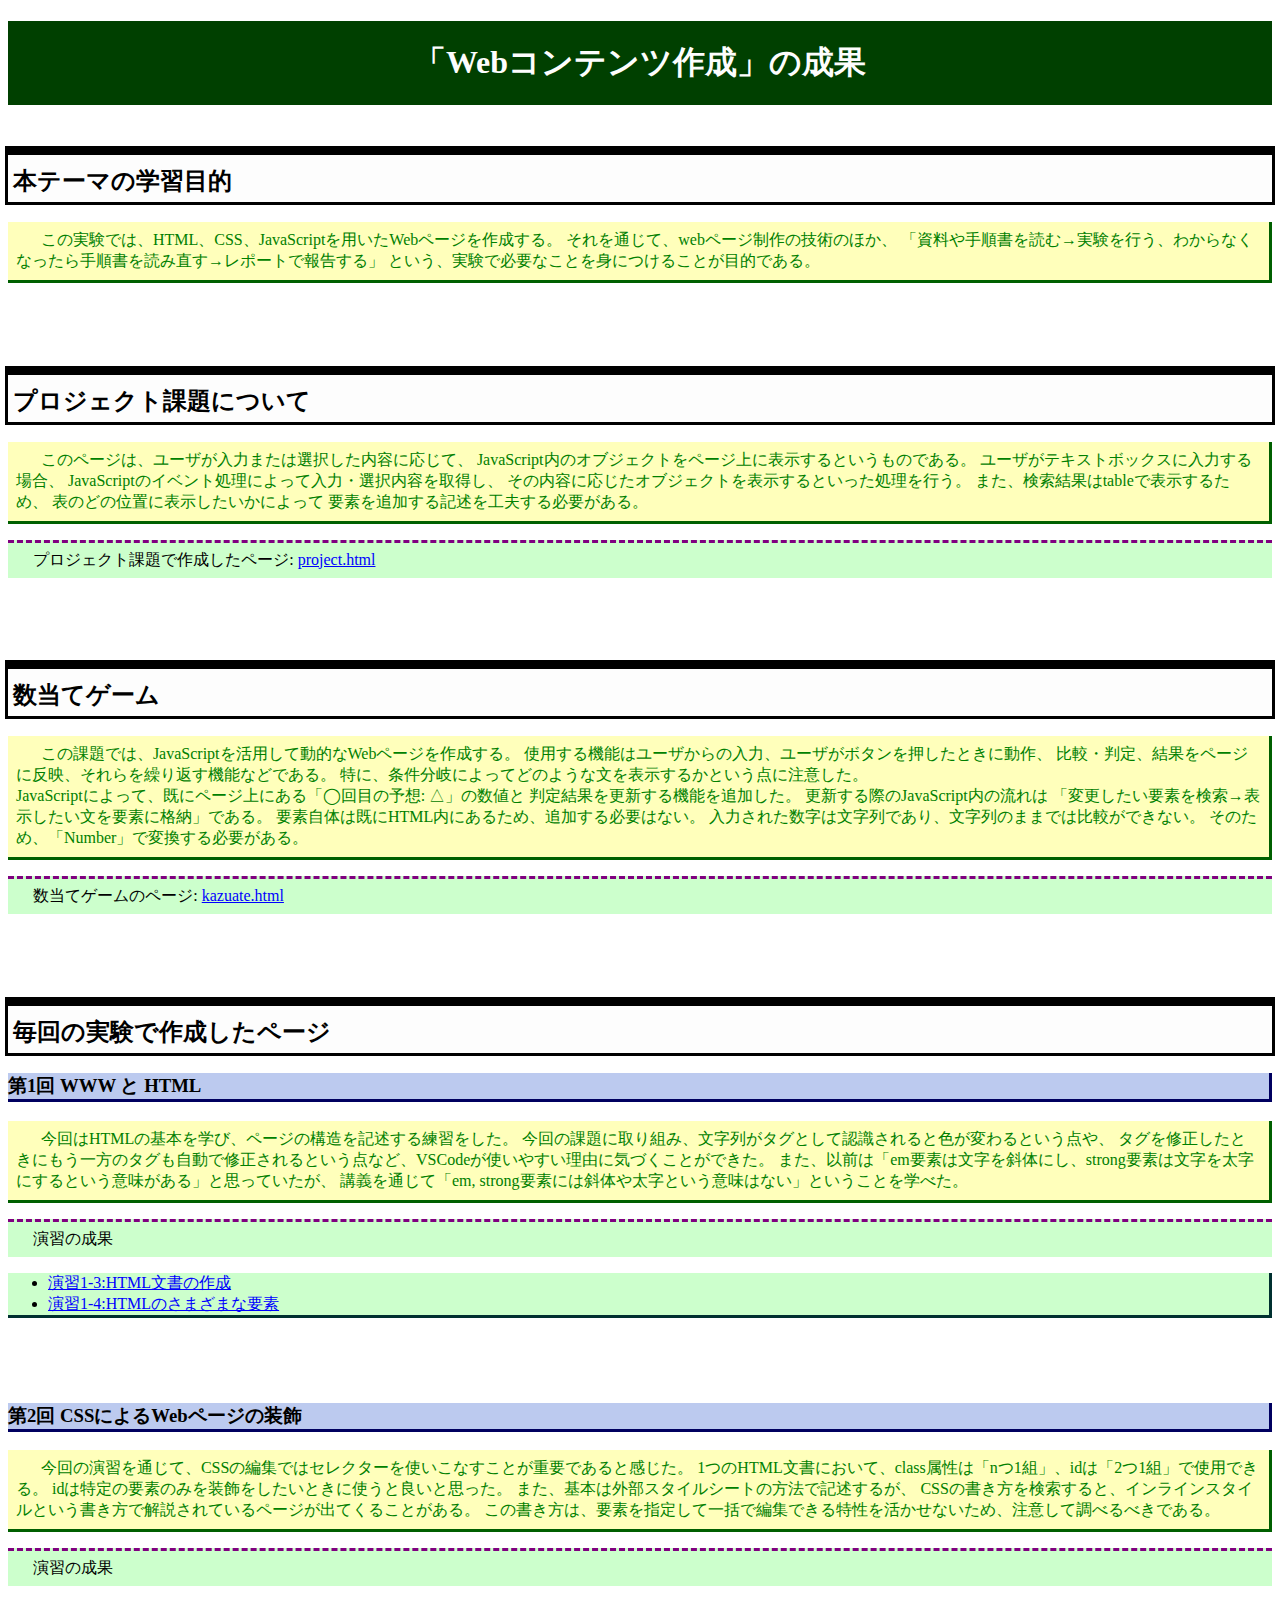
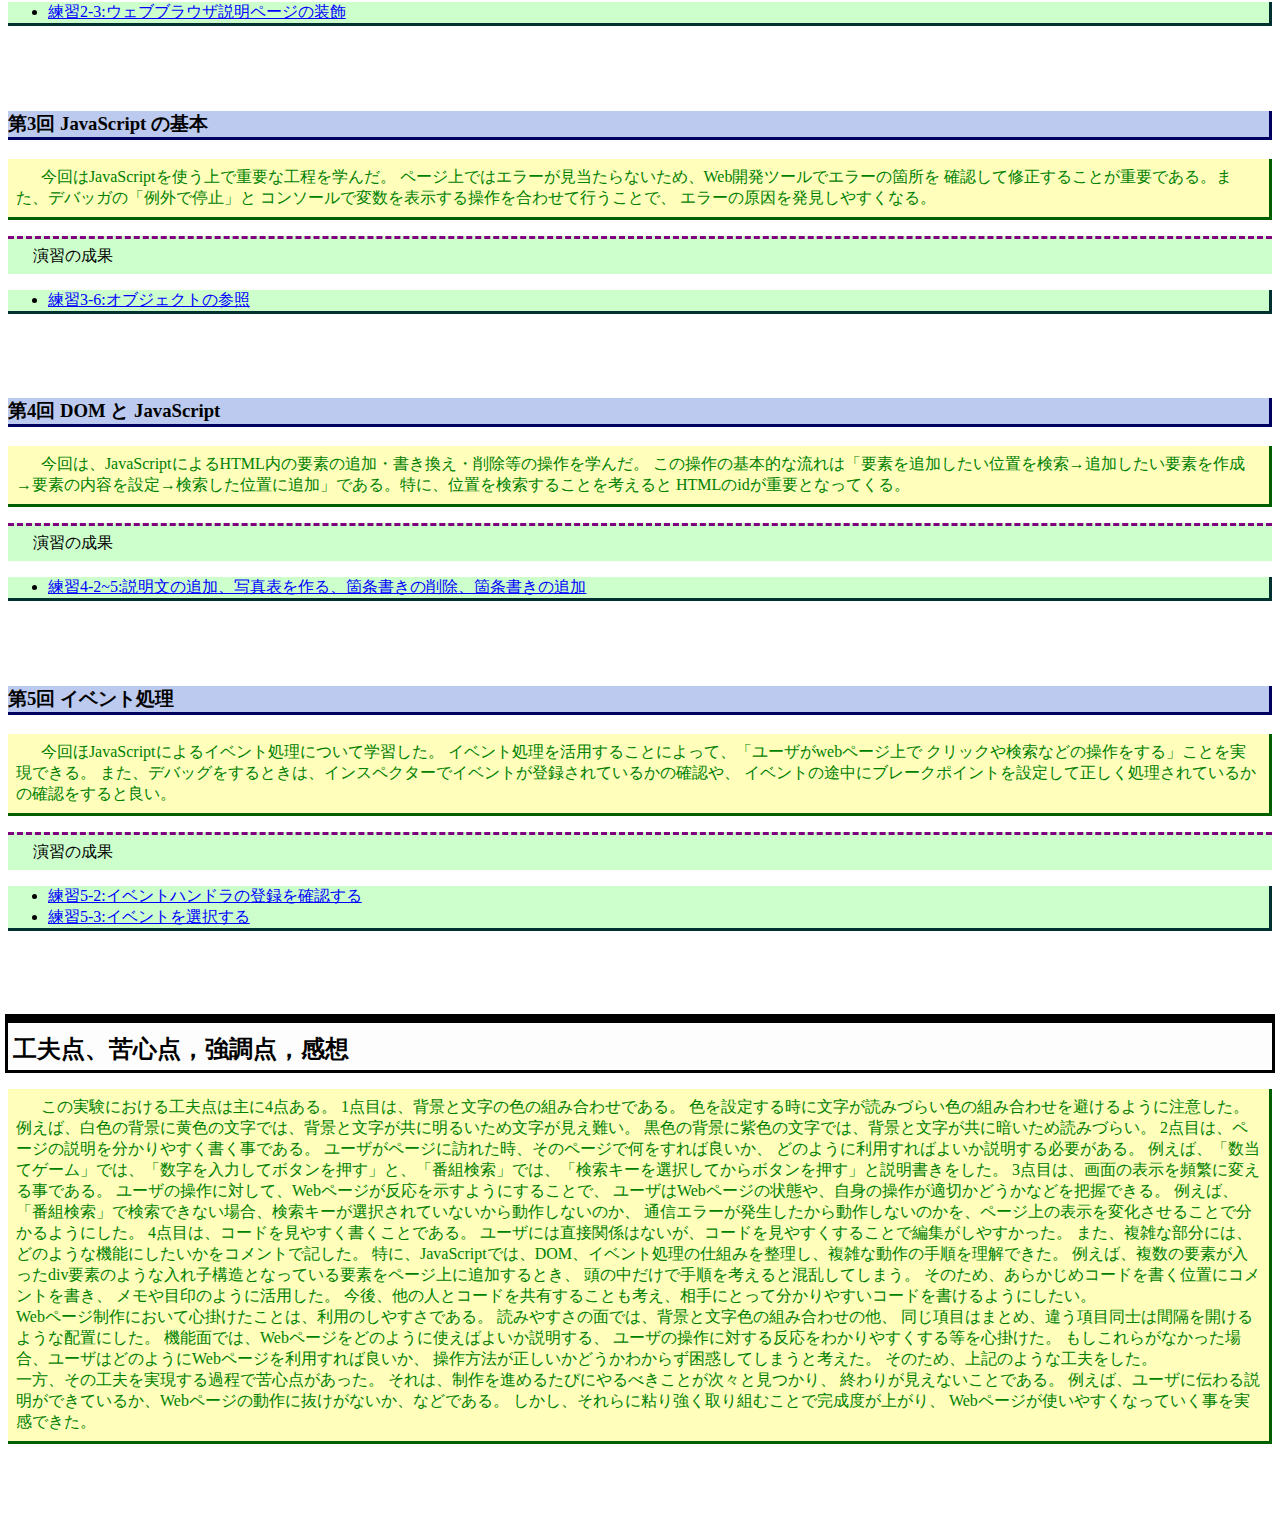
<file: index.html>
<!DOCTYPE html>
<html>
    <head>
        <meta charset="utf-8">
        <title>G284352022</title>
        <link rel="stylesheet" href="style.css">
    </head>
    <body>
        <h1>「Webコンテンツ作成」の成果</h1>

        <div>
            <h2>本テーマの学習目的</h2>
            <p class="note">この実験では、HTML、CSS、JavaScriptを用いたWebページを作成する。
                それを通じて、webページ制作の技術のほか、
                「資料や手順書を読む→実験を行う、わからなくなったら手順書を読み直す→レポートで報告する」
                という、実験で必要なことを身につけることが目的である。
            </p>
    
        </div>
        <div>
            <h2>プロジェクト課題について</h2>
            <p class="note">
                
                このページは、ユーザが入力または選択した内容に応じて、
                JavaScript内のオブジェクトをページ上に表示するというものである。
                ユーザがテキストボックスに入力する場合、
                JavaScriptのイベント処理によって入力・選択内容を取得し、
                その内容に応じたオブジェクトを表示するといった処理を行う。
                また、検索結果はtableで表示するため、
                表のどの位置に表示したいかによって
                要素を追加する記述を工夫する必要がある。
            </p>
    
            <p class="item">プロジェクト課題で作成したページ: <a href="project.html">project.html</a></p>

        </div>
        <div>
            <h2>数当てゲーム</h2>
            <p class="note">この課題では、JavaScriptを活用して動的なWebページを作成する。
                使用する機能はユーザからの入力、ユーザがボタンを押したときに動作、
                比較・判定、結果をページに反映、それらを繰り返す機能などである。
                特に、条件分岐によってどのような文を表示するかという点に注意した。
                <br>
                JavaScriptによって、既にページ上にある「◯回目の予想: △」の数値と
                判定結果を更新する機能を追加した。
                更新する際のJavaScript内の流れは
                「変更したい要素を検索→表示したい文を要素に格納」である。
                要素自体は既にHTML内にあるため、追加する必要はない。
                入力された数字は文字列であり、文字列のままでは比較ができない。
                そのため、「Number」で変換する必要がある。
            </p>
    
            <p class="item">数当てゲームのページ: <a href="kazuate.html">kazuate.html</a></p>
        
        </div>
        <div>
            <h2>毎回の実験で作成したページ</h2>


            <h3>第1回 WWW と HTML</h3>
    
            <p class="note">今回はHTMLの基本を学び、ページの構造を記述する練習をした。
                今回の課題に取り組み、文字列がタグとして認識されると色が変わるという点や、
                タグを修正したときにもう一方のタグも自動で修正されるという点など、VSCodeが使いやすい理由に気づくことができた。
                また、以前は「em要素は文字を斜体にし、strong要素は文字を太字にするという意味がある」と思っていたが、
                講義を通じて「em, strong要素には斜体や太字という意味はない」ということを学べた。
            </p>
            <p class="item">演習の成果</p>
            <ul>
                <li><a href="practice-html/structure.html">演習1-3:HTML文書の作成</a></li>
                <li><a href="practice-html/elements.html">演習1-4:HTMLのさまざまな要素</a></li>
            </ul>
    
        </div>
        <div>
            <h3>第2回 CSSによるWebページの装飾</h3>

            <p class="note">
                今回の演習を通じて、CSSの編集ではセレクターを使いこなすことが重要であると感じた。
                1つのHTML文書において、class属性は「nつ1組」、idは「2つ1組」で使用できる。
                idは特定の要素のみを装飾をしたいときに使うと良いと思った。  
                また、基本は外部スタイルシートの方法で記述するが、
                CSSの書き方を検索すると、インラインスタイルという書き方で解説されているページが出てくることがある。
                この書き方は、要素を指定して一括で編集できる特性を活かせないため、注意して調べるべきである。
            </p>
    
            <p class="item">演習の成果</p>
            <ul>
                <li><a href="practice-css/browser-intro.html">練習2-3:ウェブブラウザ説明ページの装飾</a></li>
            </ul>
    
        </div>
        <div>
            <h3>第3回 JavaScript の基本</h3>

            <p class="note">
                今回はJavaScriptを使う上で重要な工程を学んだ。
                ページ上ではエラーが見当たらないため、Web開発ツールでエラーの箇所を
                確認して修正することが重要である。また、デバッガの「例外で停止」と
                コンソールで変数を表示する操作を合わせて行うことで、
                エラーの原因を発見しやすくなる。
    
            </p>
    
            <p class="item">演習の成果</p>
            <ul>
                <li><a href="practice-js/obj-practice.html">練習3-6:オブジェクトの参照</a></li>
            </ul>
            
    
        </div>
        <div>
            <h3>第4回 DOM と JavaScript</h3>

            <p class="note">
                今回は、JavaScriptによるHTML内の要素の追加・書き換え・削除等の操作を学んだ。
                この操作の基本的な流れは「要素を追加したい位置を検索→追加したい要素を作成
                →要素の内容を設定→検索した位置に追加」である。特に、位置を検索することを考えると
                HTMLのidが重要となってくる。
            </p>
            
            <p class="item">演習の成果</p>
            <ul>
                <li><a href="practice-dom/dom-exercise.html">練習4-2~5:説明文の追加、写真表を作る、箇条書きの削除、箇条書きの追加</a></li>
            </ul>
            
    
        </div>
        <div>
            <h3>第5回 イベント処理</h3>

            <p class="note">
                今回ほJavaScriptによるイベント処理について学習した。
                イベント処理を活用することによって、「ユーザがwebページ上で
                クリックや検索などの操作をする」ことを実現できる。
                また、デバッグをするときは、インスペクターでイベントが登録されているかの確認や、
                イベントの途中にブレークポイントを設定して正しく処理されているかの確認をすると良い。
    
            </p>
    
            <p class="item">演習の成果</p>
            <ul>
                <li><a href="practice-event/event-intro.html">練習5-2:イベントハンドラの登録を確認する</a></li>
                <li><a href="practice-event/event-list.html">練習5-3:イベントを選択する</a></li>
            </ul>
    
        </div>

        <div>
            <h2>工夫点、苦心点，強調点，感想</h2>
            <p class="note">
                この実験における工夫点は主に4点ある。
                1点目は、背景と文字の色の組み合わせである。
                色を設定する時に文字が読みづらい色の組み合わせを避けるように注意した。
                例えば、白色の背景に黄色の文字では、背景と文字が共に明るいため文字が見え難い。
                黒色の背景に紫色の文字では、背景と文字が共に暗いため読みづらい。
                2点目は、ページの説明を分かりやすく書く事である。
                ユーザがページに訪れた時、そのページで何をすれば良いか、
                どのように利用すればよいか説明する必要がある。
                例えば、「数当てゲーム」では、「数字を入力してボタンを押す」と、「番組検索」では、「検索キーを選択してからボタンを押す」と説明書きをした。
                3点目は、画面の表示を頻繁に変える事である。
                ユーザの操作に対して、Webページが反応を示すようにすることで、
                ユーザはWebページの状態や、自身の操作が適切かどうかなどを把握できる。
                例えば、「番組検索」で検索できない場合、検索キーが選択されていないから動作しないのか、
                通信エラーが発生したから動作しないのかを、ページ上の表示を変化させることで分かるようにした。
                4点目は、コードを見やすく書くことである。
                ユーザには直接関係はないが、コードを見やすくすることで編集がしやすかった。
                また、複雑な部分には、どのような機能にしたいかをコメントで記した。
                特に、JavaScriptでは、DOM、イベント処理の仕組みを整理し、複雑な動作の手順を理解できた。
                例えば、複数の要素が入ったdiv要素のような入れ子構造となっている要素をページ上に追加するとき、
                頭の中だけで手順を考えると混乱してしまう。
                そのため、あらかじめコードを書く位置にコメントを書き、
                メモや目印のように活用した。
                今後、他の人とコードを共有することも考え、相手にとって分かりやすいコードを書けるようにしたい。
                <br>Webページ制作において心掛けたことは、利用のしやすさである。
                読みやすさの面では、背景と文字色の組み合わせの他、
                同じ項目はまとめ、違う項目同士は間隔を開けるような配置にした。
                機能面では、Webページをどのように使えばよいか説明する、
                ユーザの操作に対する反応をわかりやすくする等を心掛けた。
                もしこれらがなかった場合、ユーザはどのようにWebページを利用すれば良いか、
                操作方法が正しいかどうかわからず困惑してしまうと考えた。
                そのため、上記のような工夫をした。
                <br>一方、その工夫を実現する過程で苦心点があった。
                それは、制作を進めるたびにやるべきことが次々と見つかり、
                終わりが見えないことである。
                例えば、ユーザに伝わる説明ができているか、Webページの動作に抜けがないか、などである。
                しかし、それらに粘り強く取り組むことで完成度が上がり、
                Webページが使いやすくなっていく事を実感できた。
            </p>
        </div>
        

    </body>
</html>
</file>
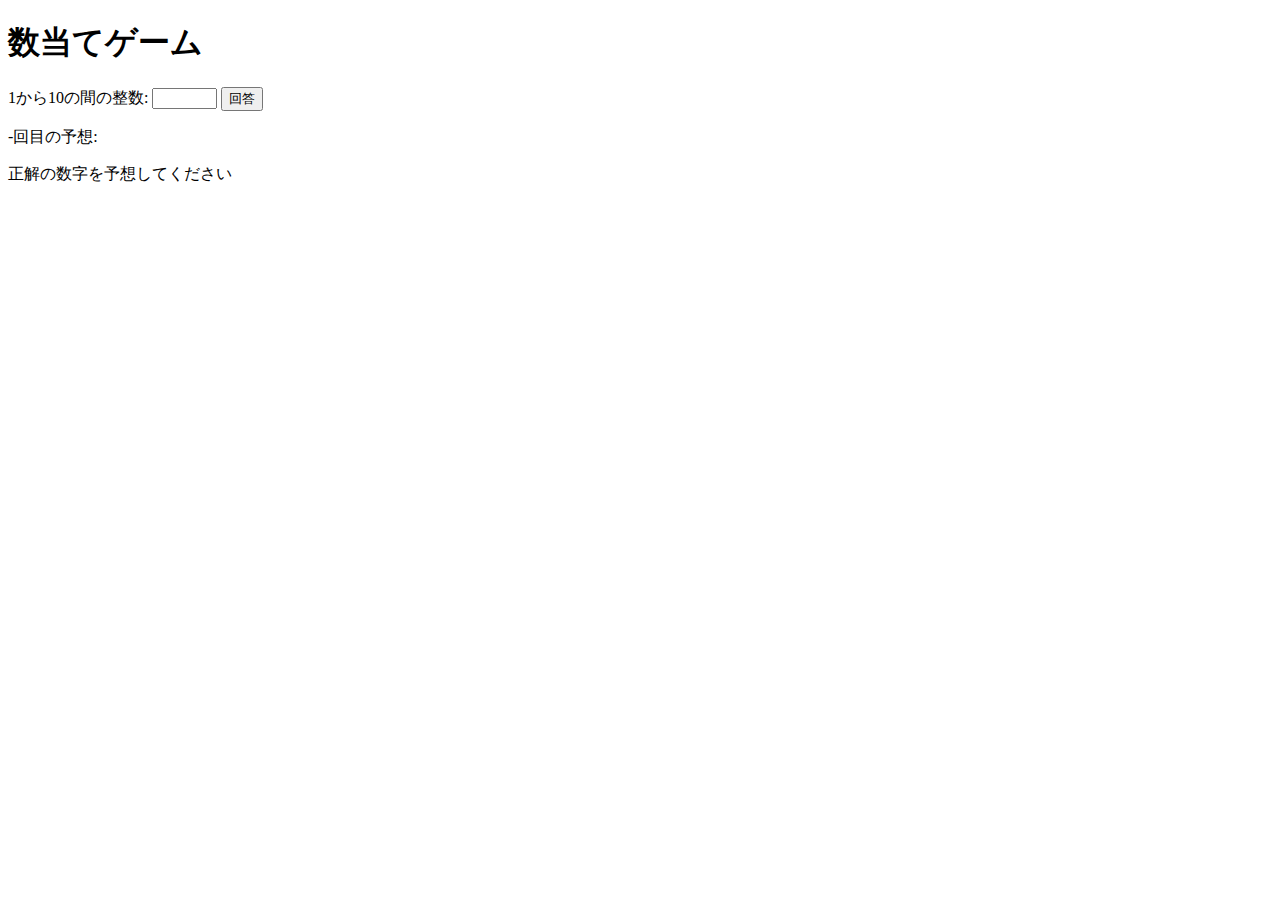
<file: kazuate.html>
<!DOCTYPE html>
<html>
  <head>
    <meta charset="utf-8">
    <title>数当てゲーム</title>
    <script src="kazuate.js" defer></script>
  </head>

  <body>
    <h1>数当てゲーム</h1>
    <label for="yoso">1から10の間の整数: </label>
    <input type="text" name="yoso" id="yoso" size="5">
    <button id="ans">回答</button>

    <!--JSで操作-->
    <p><span id="kaisu">-</span>回目の予想: <span id="answer"></span></p>
    <p id="result">正解の数字を予想してください</p>
  </body>
</html>
</file>
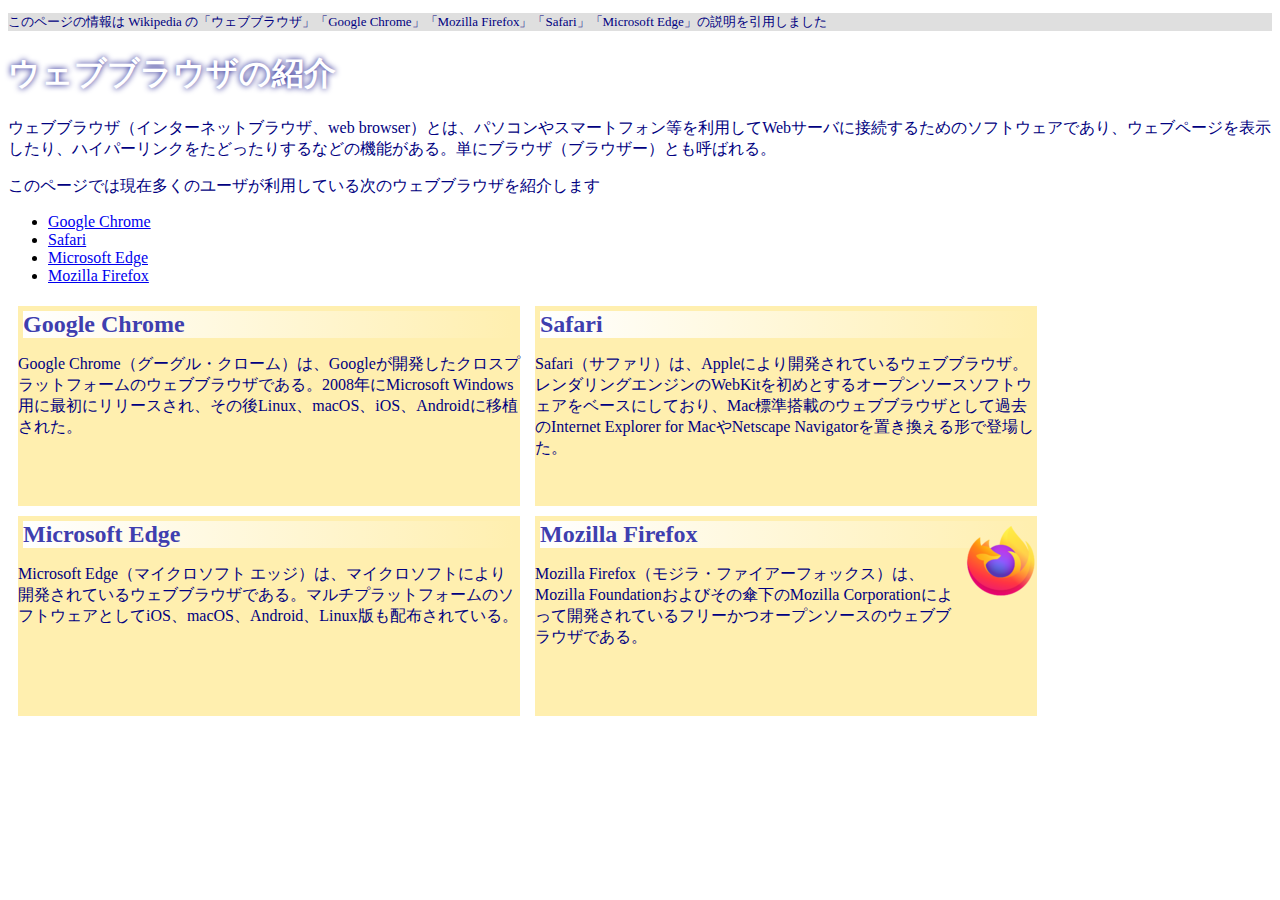
<file: practice-css/browser-intro.html>
<!doctype html>
<html lang="ja">
<head>
    <meta charset="utf-8">
    <title>ウェブブラウザの紹介</title>
	<link rel="stylesheet" href="browser-intro.css">
</head>

<body>

<p class="info">このページの情報は Wikipedia の「ウェブブラウザ」「Google Chrome」「Mozilla Firefox」「Safari」「Microsoft Edge」の説明を引用しました</p>

<h1>ウェブブラウザの紹介</h1>

<p>ウェブブラウザ（インターネットブラウザ、web browser）とは、パソコンやスマートフォン等を利用してWebサーバに接続するためのソフトウェアであり、ウェブページを表示したり、ハイパーリンクをたどったりするなどの機能がある。単にブラウザ（ブラウザー）とも呼ばれる。</p>

<p>このページでは現在多くのユーザが利用している次のウェブブラウザを紹介します</p>
<ul>
	<li><a href="https://ja.wikipedia.org/wiki/Google_Chrome">Google Chrome<a></li>
	<li><a href="https://ja.wikipedia.org/wiki/Safari">Safari</a></li>
	<li><a href="https://ja.wikipedia.org/wiki/Microsoft_Edge">Microsoft Edge</a></li>
	<li><a href="https://ja.wikipedia.org/wiki/Mozilla_Firefox">Mozilla Firefox</a></li>
</ul>


<div id="zentai">

<div>
<h2>Google Chrome</h2>
<p>Google Chrome（グーグル・クローム）は、Googleが開発したクロスプラットフォームのウェブブラウザである。2008年にMicrosoft Windows用に最初にリリースされ、その後Linux、macOS、iOS、Androidに移植された。</p>
</div>

<div>
<h2>Safari</h2>
<p>Safari（サファリ）は、Appleにより開発されているウェブブラウザ。レンダリングエンジンのWebKitを初めとするオープンソースソフトウェアをベースにしており、Mac標準搭載のウェブブラウザとして過去のInternet Explorer for MacやNetscape Navigatorを置き換える形で登場した。</p>
</div>

<div>
<h2>Microsoft Edge</h2>
<p>Microsoft Edge（マイクロソフト エッジ）は、マイクロソフトにより開発されているウェブブラウザである。マルチプラットフォームのソフトウェアとしてiOS、macOS、Android、Linux版も配布されている。</p>
</div>

<div>
<img calss="icon" src="firefox_icon.png">
<h2>Mozilla Firefox</h2>
<p>Mozilla Firefox（モジラ・ファイアーフォックス）は、Mozilla Foundationおよびその傘下のMozilla Corporationによって開発されているフリーかつオープンソースのウェブブラウザである。</p>
</div>

</div>

</body>

</html>
</file>
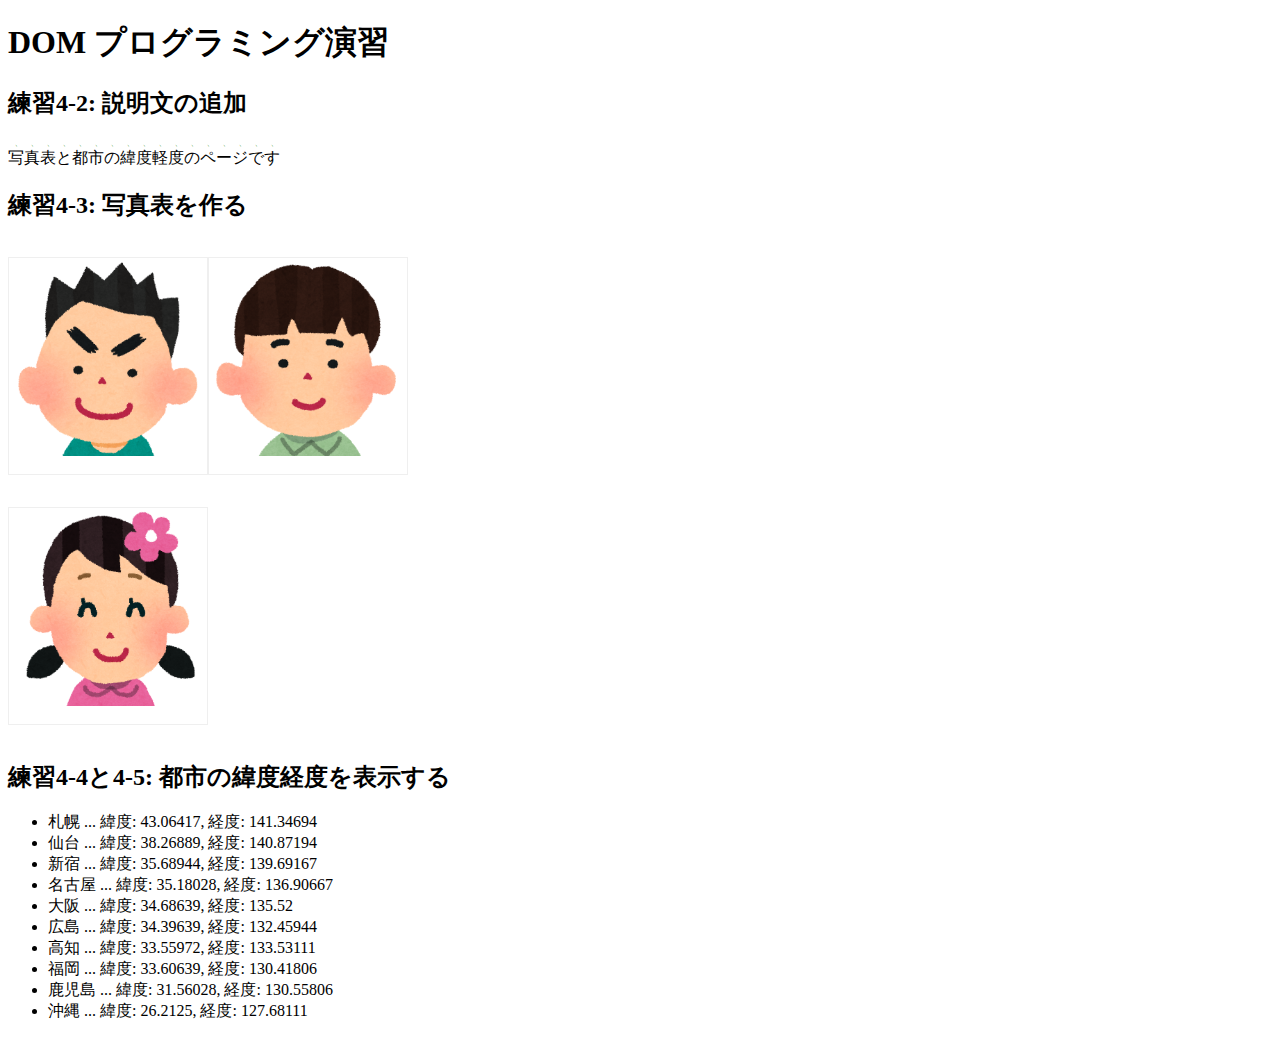
<file: practice-dom/dom-exercise.html>
<!DOCTYPE html>
<html>
  <head>
    <title>練習4-2から4-5</title>
	<link rel="stylesheet" href="dom-exercise.css">
	<script src="dom-exercise.js" defer></script>
  </head>

  <body>
	  <!-- 注意: 
		  このファイルをエディタで直接編集しないこと！
	  -->

	  <h1>DOM プログラミング演習</h1>

	  <h2 id="ex42">練習4-2: 説明文の追加</h2>

	  <h2>練習4-3: 写真表を作る</h2>
	  <div id="phototable"></div>

	  <h2>練習4-4と4-5: 都市の緯度経度を表示する</h2>
	  <ul id="location">
		<li>この要素は JavaScript プログラムで削除すること</li>
		<li>この要素は JavaScript プログラムで削除すること</li>
		<li>この要素は JavaScript プログラムで削除すること</li>
	  </ul>
  </body>
</html>
</file>
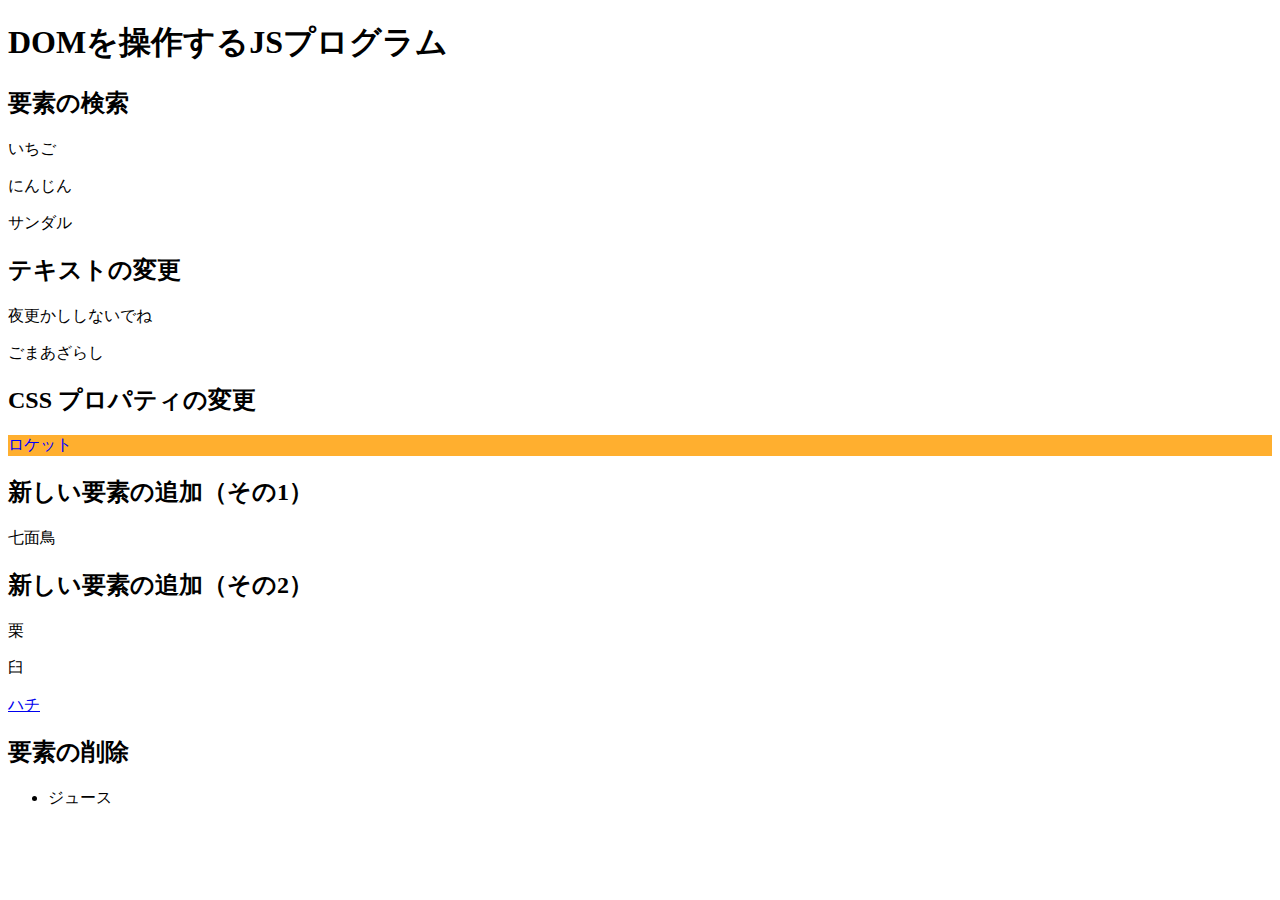
<file: practice-dom/dom-intro.html>
<!DOCTYPE html>
<html>
  	<head>
    	<title>DOMを操作するJSプログラム</title>
		<script src="dom-intro.js" defer></script>
	</head>

  <body>
	  <h1>DOMを操作するJSプログラム</h1>

	  <h2>要素の検索</h2>
	  <p id="strawberry">いちご</p>
	  <p class="cands">にんじん</p>
	  <p class="cands">サンダル</p>

	  <h2>テキストの変更</h2>
	  <p id="yacht">ヨット</p>
	  <p>ごま<span id="solt">しお</span></p>

	  <h2>CSS プロパティの変更</h2>
	  <p id="rocket">ロケット</p>
	  
	  <h2 id="addition">新しい要素の追加（その1）</h2>

	  <h2>新しい要素の追加（その2）</h2>
	  <div id="sarukani">
		  <p>栗</p>
		  <p>臼</p>
	  </div>

	  <h2>要素の削除</h2>
	  <ul>
		  <li id="whale">クジラ</li>
		  <li>ジュース</li>
	  </ul>
  </body>
</html>
</file>
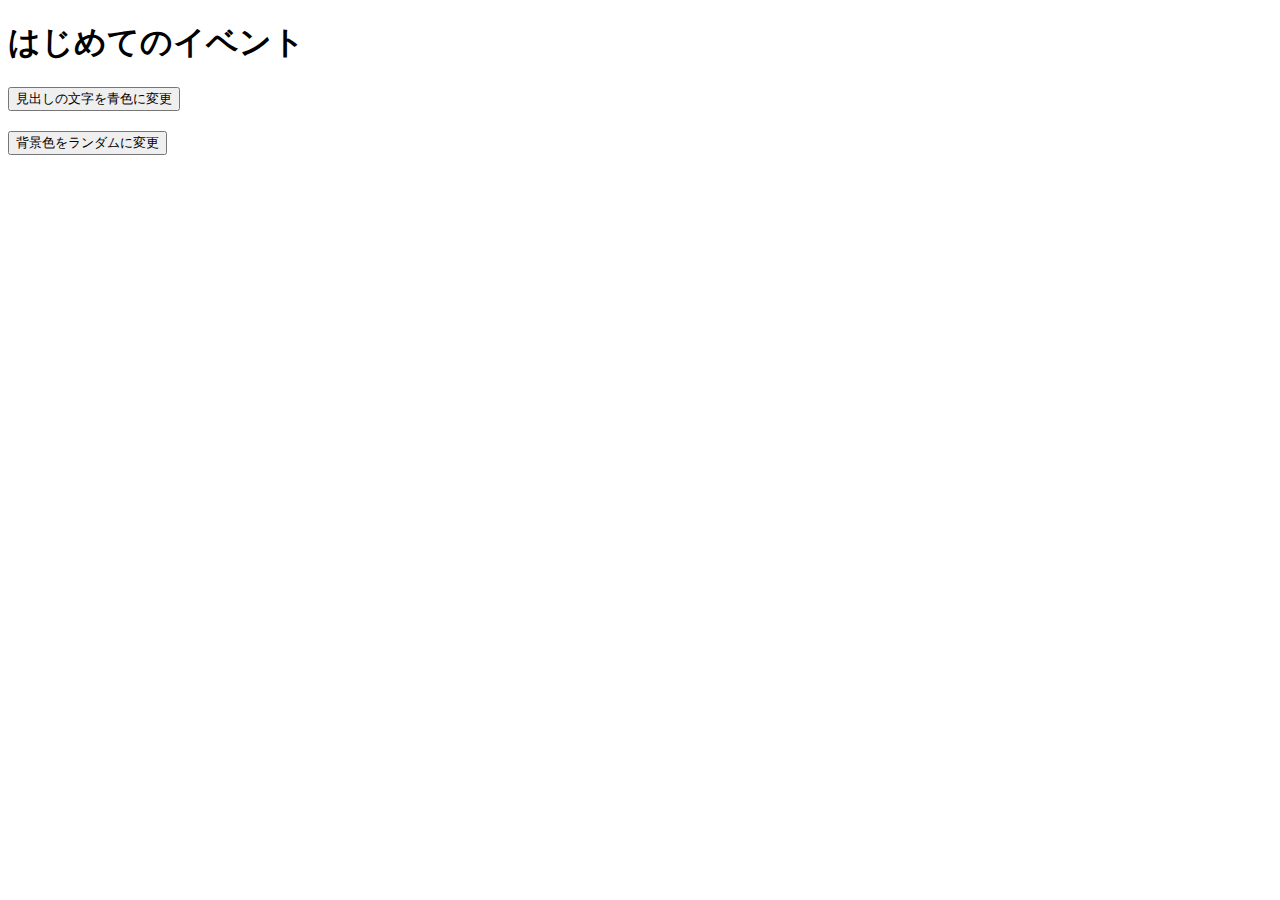
<file: practice-event/event-intro.html>
<!DOCTYPE html>
<html>
  <head>
    <title>はじめてのイベント</title>
	<link rel="stylesheet" href="event-intro.css">
	<script src="event-intro.js" defer></script>
  </head>

  <body>
    <h1>はじめてのイベント</h1>
	<button id="blue">見出しの文字を青色に変更</button>
	<button id="random">背景色をランダムに変更</button>
  </body>
</html>
</file>
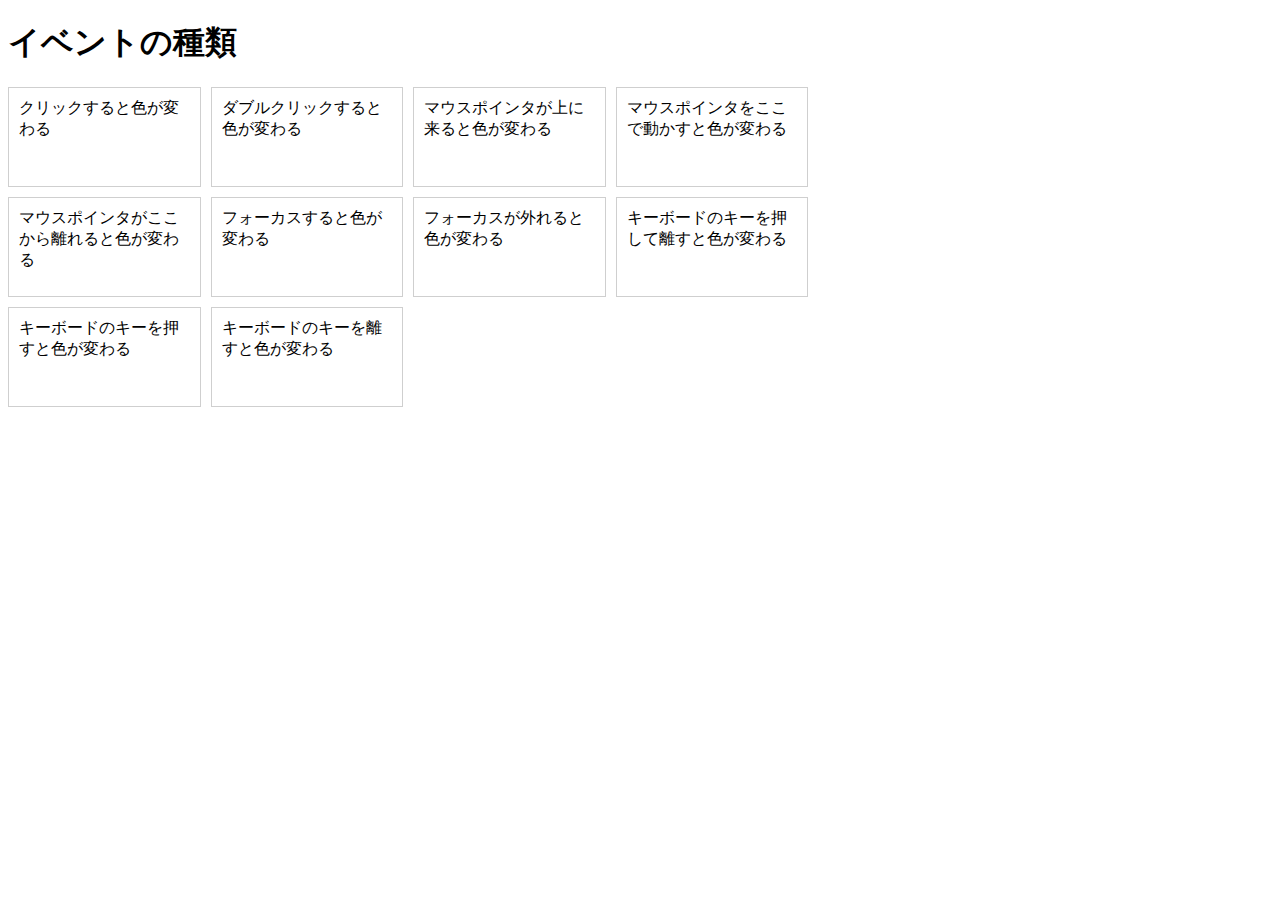
<file: practice-event/event-list.html>
<!DOCTYPE html>
<html>
  <head>
    <title>イベントの種類</title>
	<link rel="stylesheet" href="event-list.css">
	<script src="event-list.js" defer></script>
  </head>

  <body>
    <h1>イベントの種類</h1>
	<div id="main">
		<div class="cell" id="cell1">クリックすると色が変わる</div>
		<div class="cell" id="cell2">ダブルクリックすると色が変わる</div>
		<div class="cell" id="cell3">マウスポインタが上に来ると色が変わる</div>
		<div class="cell" id="cell4">マウスポインタをここで動かすと色が変わる</div>

		<div class="cell" id="cell5">マウスポインタがここから離れると色が変わる</div>
		<div class="cell" id="cell6" tabindex="1">フォーカスすると色が変わる</div>
		<div class="cell" id="cell7" tabindex="2">フォーカスが外れると色が変わる</div>
		<div class="cell" id="cell8" tabindex="3">キーボードのキーを押して離すと色が変わる</div>
		<div class="cell" id="cell9" tabindex="4">キーボードのキーを押すと色が変わる</div>
		<div class="cell" id="cell10" tabindex="5">キーボードのキーを離すと色が変わる</div>
  </body>
</html>
</file>
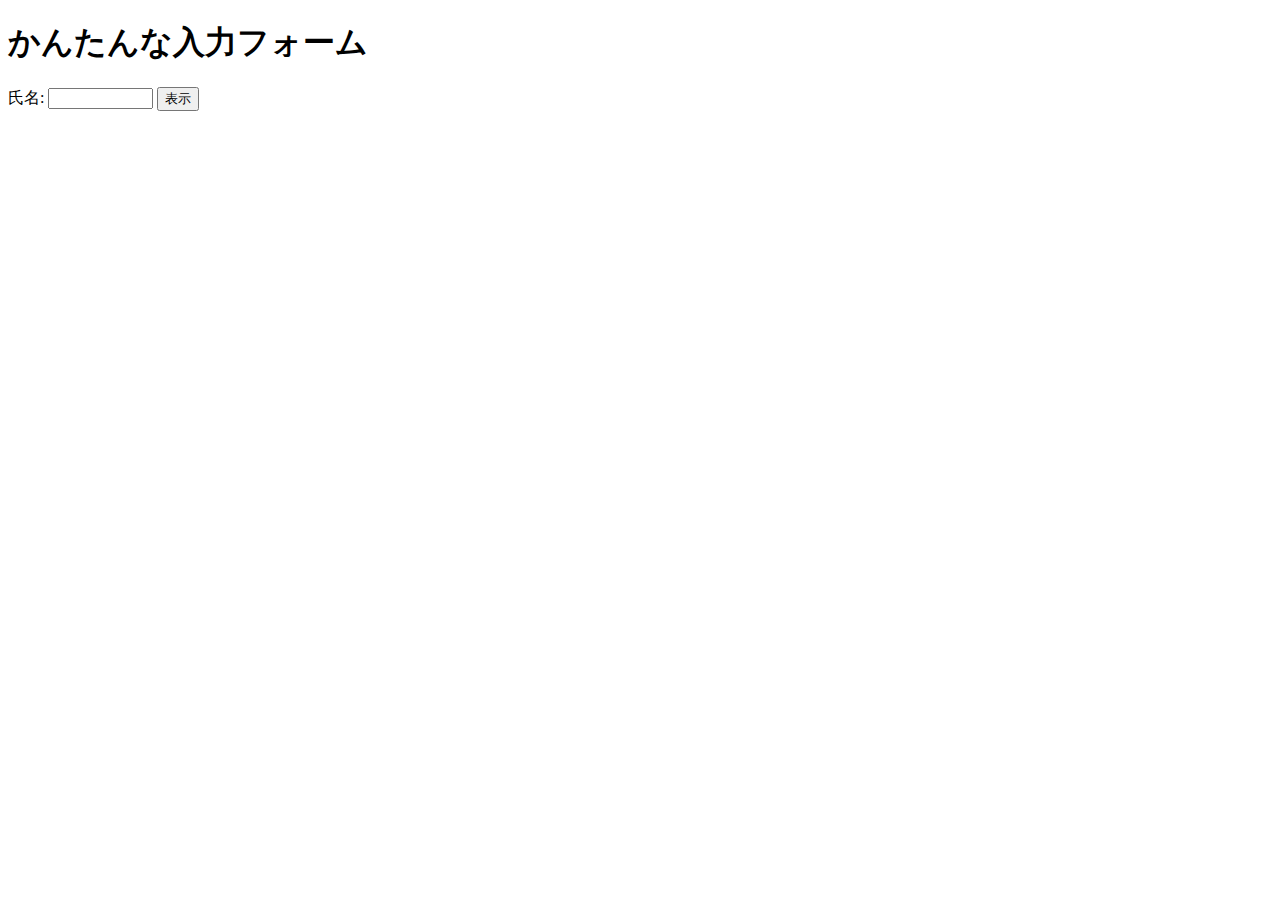
<file: practice-event/input-demo.html>
<!DOCTYPE html>
<html>
  <head>
    <title>かんたんな入力フォーム</title>
	<script src="input-demo.js" defer></script>
  </head>

  <body>
    <h1>かんたんな入力フォーム</h1>
	<label for="shimei">氏名: </label>
	<input type="text" name="shimei" size="10">
	<button id="print">表示</button>
  </body>
</html>
</file>
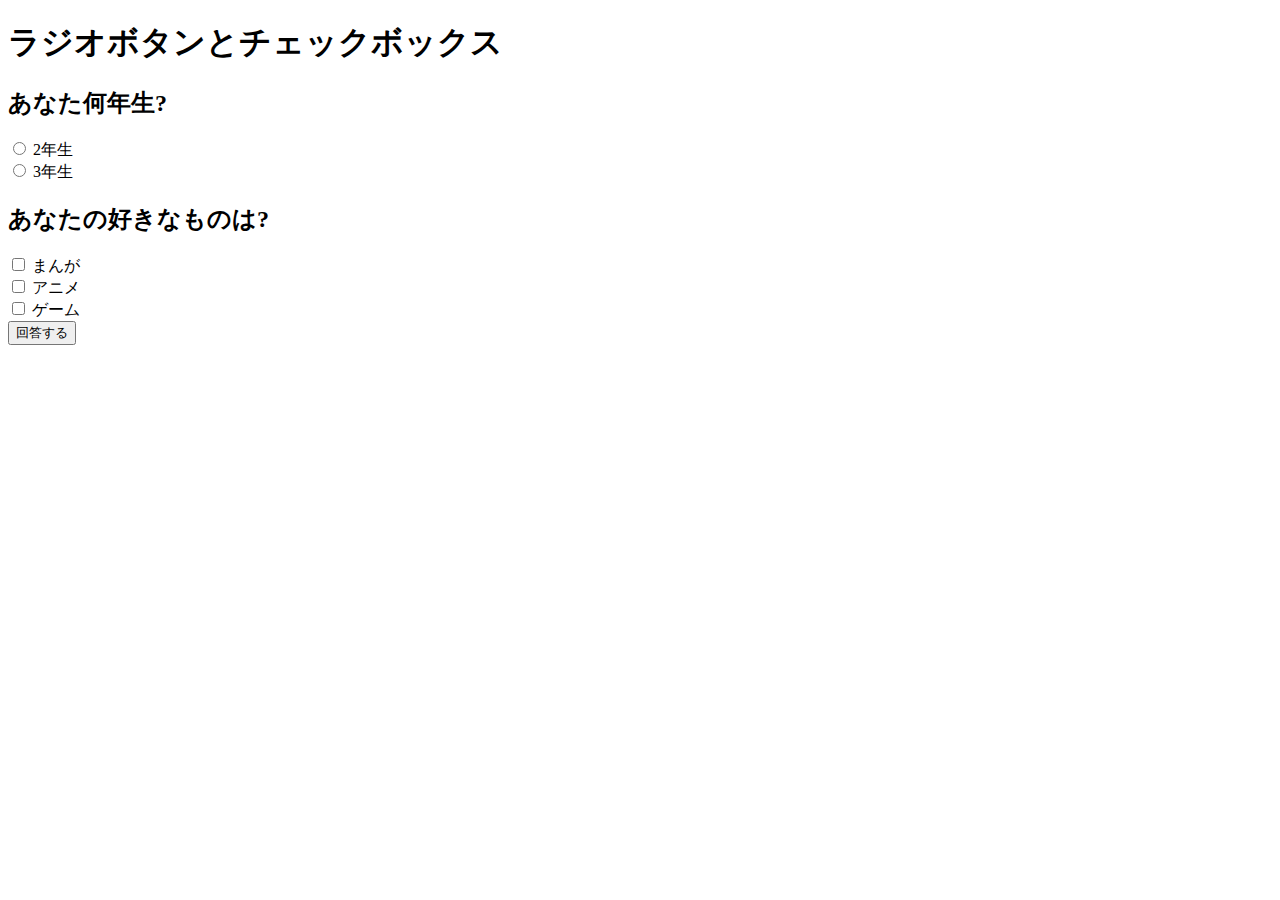
<file: practice-event/radio-checkbox-demo.html>
<!DOCTYPE html>
<html>
  <head>
    <title>ラジオボタンとチェックボックス</title>
	<script src="radio-checkbox-demo.js" defer></script>
  </head>

  <body>
    <h1>ラジオボタンとチェックボックス</h1>
	<h2>あなた何年生?</h2>
	<div>
		<input type="radio" name="year" id="year2" value="2">
		<label for="year2">2年生</label>
	</div>
	<div>
		<input type="radio" name="year" id="year3" value="3">
		<label for="year3">3年生</label>
	</div>

	<h2>あなたの好きなものは?</h2>
	<div>
		<input type="checkbox" name="hobby" id="manga" value="manga">
		<label for="manga">まんが</label>
	</div>
	<div>
		<input type="checkbox" name="hobby" id="anime" value="anime">
		<label for="anime">アニメ</label>
	</div>
	<div>
		<input type="checkbox" name="hobby" id="game" value="game">
		<label for="game">ゲーム</label>
	</div>

	<div>
		<button id="answer">回答する</button>
	</div>
  </body>
</html>
</file>
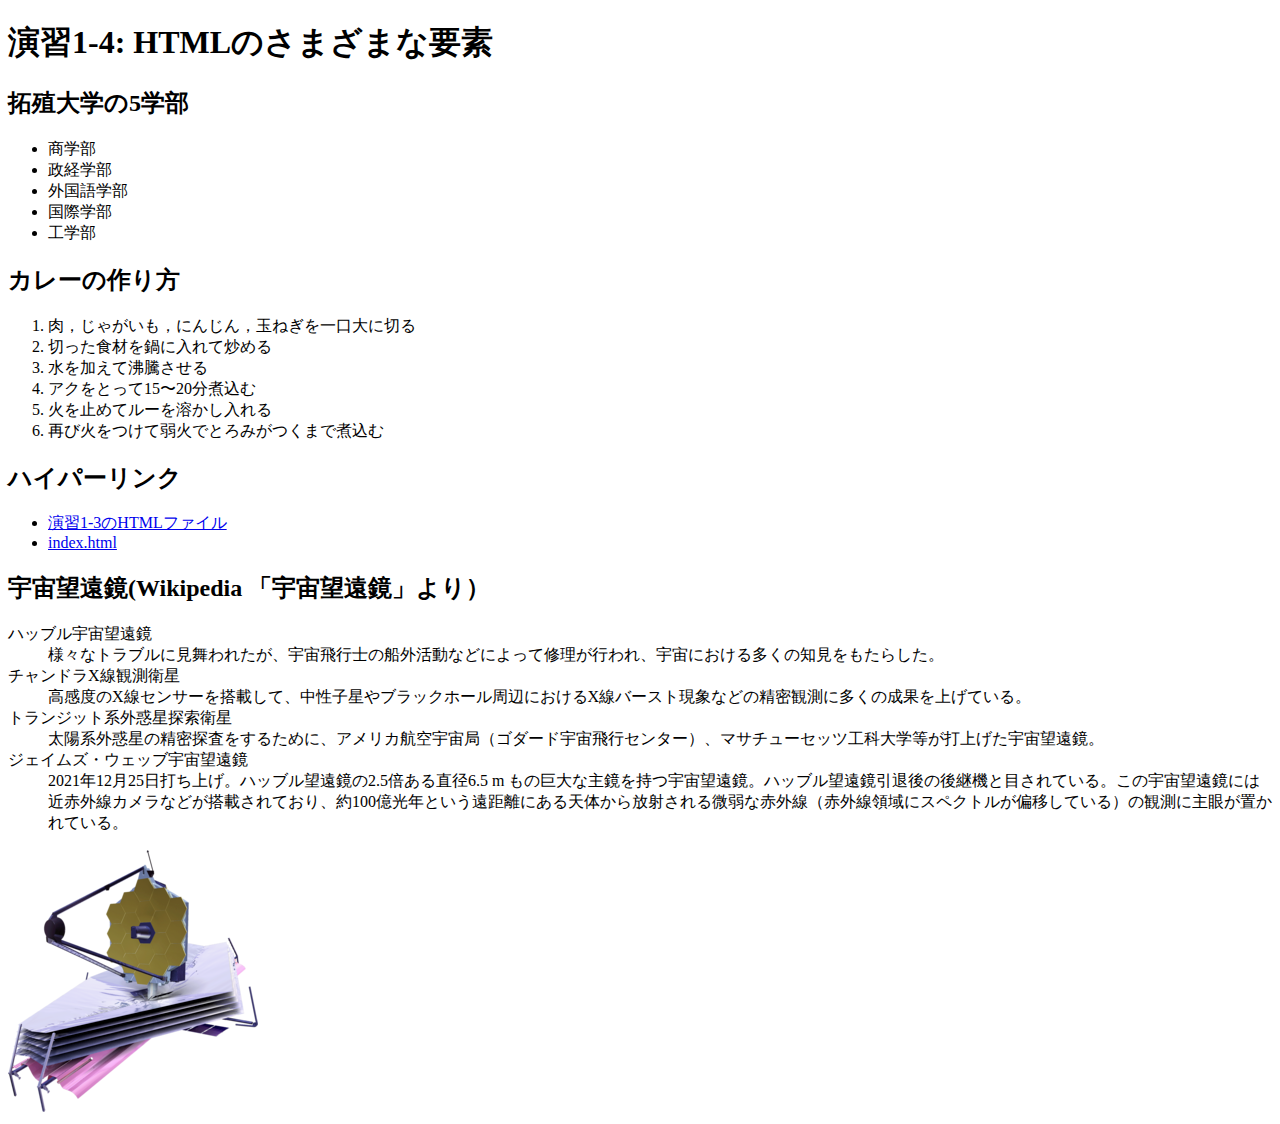
<file: practice-html/elements.html>
<!DOCTYPE html>
<html>
  <head>
    <meta charset="utf-8">
    <title>演習1-4: HTMLのさまざまな要素</title>
  </head>
  <body>
	<h1>演習1-4: HTMLのさまざまな要素</h1>
		<h2>拓殖大学の5学部</h2>
		<ul>
			<li>商学部</li>
			<li>政経学部</li>
			<li>外国語学部</li>
			<li>国際学部</li>
			<li>工学部</li>
		</ul>
		<h2>カレーの作り方</h2>
		<ol>
			<li>肉，じゃがいも，にんじん，玉ねぎを一口大に切る</li>
			<li>切った食材を鍋に入れて炒める</li>
			<li>水を加えて沸騰させる</li>
			<li>アクをとって15〜20分煮込む</li>
			<li>火を止めてルーを溶かし入れる</li>
			<li>再び火をつけて弱火でとろみがつくまで煮込む</li>
		</ol>
			
		<h2>ハイパーリンク</h2>
		<ul>
			<li><a href="structure.html" >演習1-3のHTMLファイル</a></li>
			<li><a href="../index.html" >index.html</a></li>
		</ul>

		<h2><class="">宇宙望遠鏡</class>(Wikipedia 「宇宙望遠鏡」より）</h2>
		<dl>
			<dt>ハッブル宇宙望遠鏡</dt>
			<dd>様々なトラブルに見舞われたが、宇宙飛行士の船外活動などによって修理が行われ、宇宙における多くの知見をもたらした。</dd>
			<dt>チャンドラX線観測衛星</dt>
			<dd>高感度のX線センサーを搭載して、中性子星やブラックホール周辺におけるX線バースト現象などの精密観測に多くの成果を上げている。</dd>
			<dt>トランジット系外惑星探索衛星</dt>
			<dd>太陽系外惑星の精密探査をするために、アメリカ航空宇宙局（ゴダード宇宙飛行センター）、マサチューセッツ工科大学等が打上げた宇宙望遠鏡。</dd>
			<dt>ジェイムズ・ウェッブ宇宙望遠鏡</dt>
			<dd><time datetime="2021-12-25">2021年12月25日</time>打ち上げ。ハッブル望遠鏡の2.5倍ある直径6.5 m もの巨大な主鏡を持つ宇宙望遠鏡。ハッブル望遠鏡引退後の後継機と目されている。この宇宙望遠鏡には近赤外線カメラなどが搭載されており、約100億光年という遠距離にある天体から放射される微弱な赤外線（赤外線領域にスペクトルが偏移している）の観測に主眼が置かれている。</dd>
		</dl>				

		<img src="JWST_spacecraft_model_2.png">
  </body>
</html>
</file>
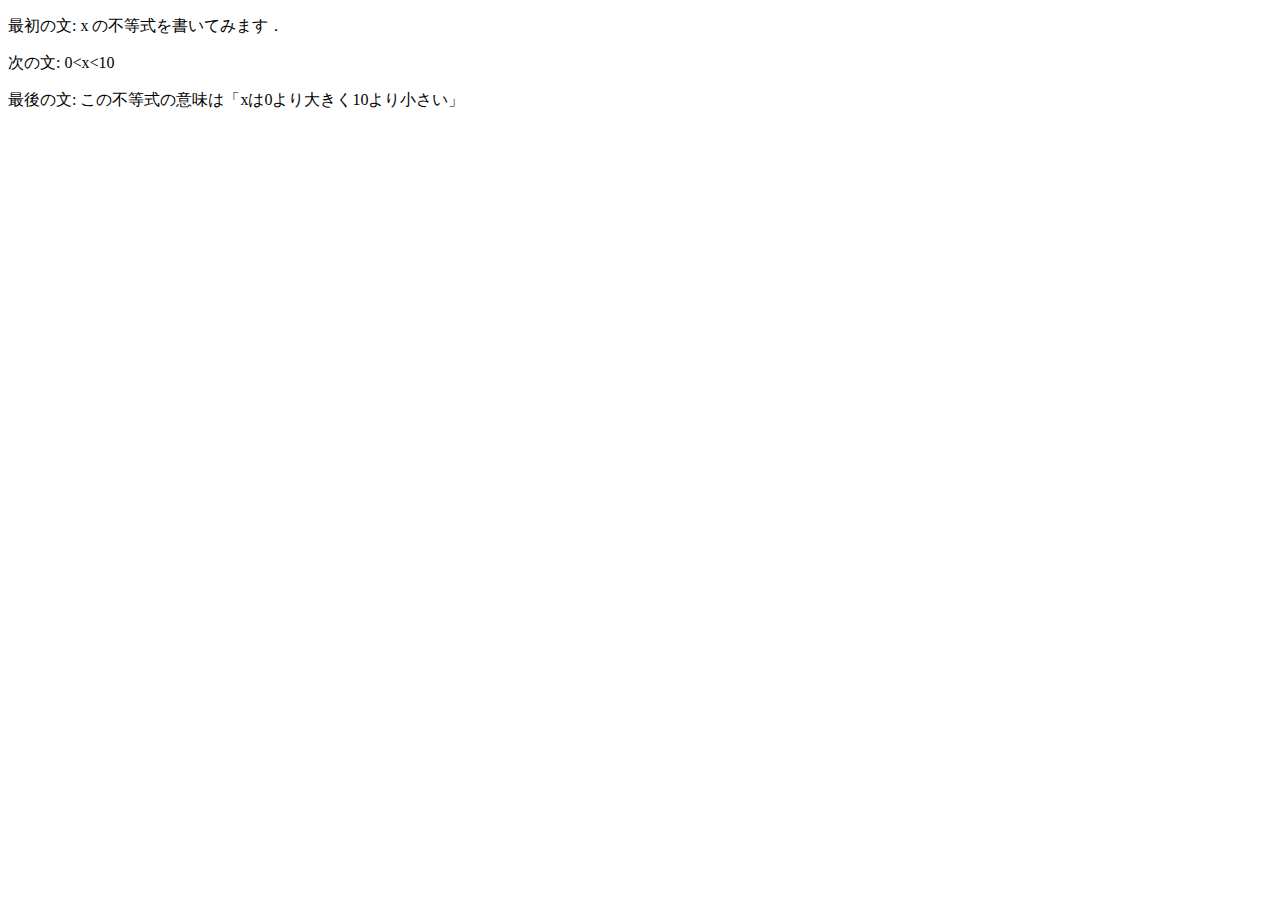
<file: practice-html/structure.html>
<!DOCTYPE html>
<html>
   <head>
      <title>演習1-3</title>
   </head>
   <body>
      <p>最初の文: x の不等式を書いてみます．</p>
      <p>次の文: 0&lt;x&lt;10</p>
      <p>最後の文: この不等式の意味は「xは0より大きく10より小さい」</p>
      <!--<p>これは不要な文章です.</p>-->
   </body>
</html>
</file>
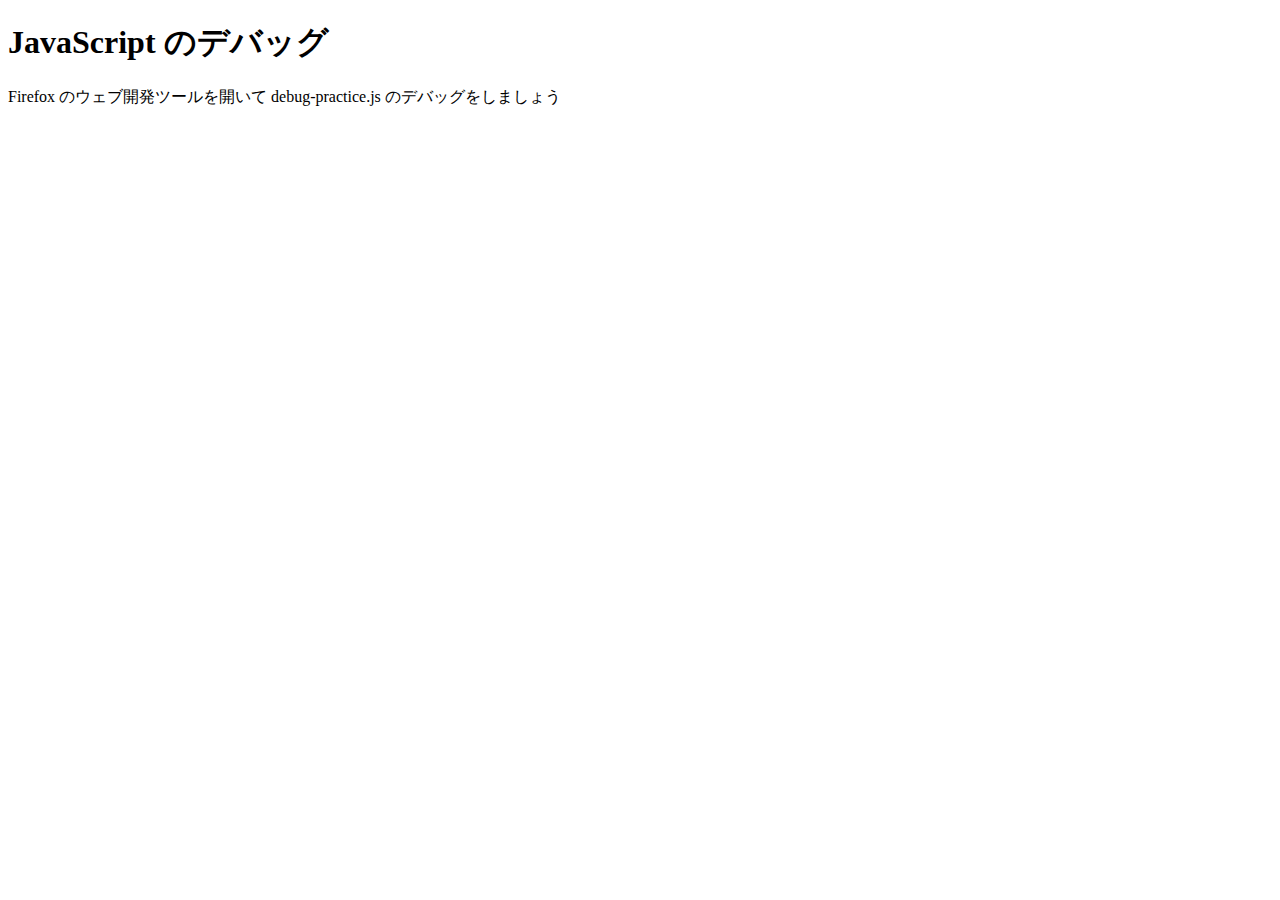
<file: practice-js/debug-practice.html>
<!DOCTYPE html>
<html>
  <head>
    <meta charset="utf-8">
    <title>JavaScript のデバッグ</title>
	<script src="debug-practice.js" defer></script>
  </head>

  <body>
    <h1>JavaScript のデバッグ</h1>

    <p>Firefox のウェブ開発ツールを開いて debug-practice.js のデバッグをしましょう</p>
  </body>
</html>
</file>
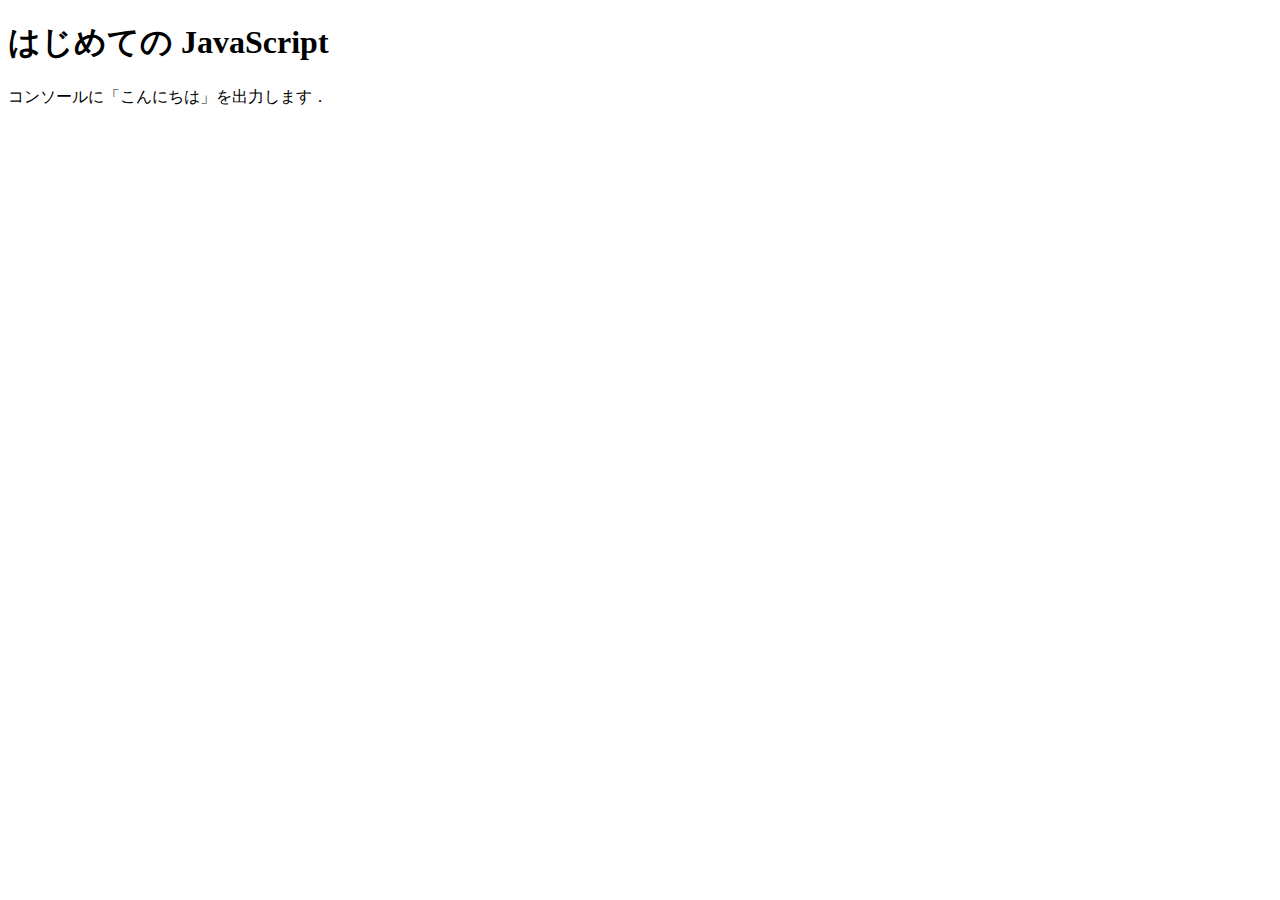
<file: practice-js/jsintro.html>
<!DOCTYPE html>
<html>
  <head>
    <meta charset="utf-8">
    <title>はじめての JavaScript</title>
    <script src="hello.js" defer></script>
  </head>

  <body>
    <h1>はじめての JavaScript</h1>

    <p>コンソールに「こんにちは」を出力します．</p>
  </body>
</html>
</file>
<file: style.css>
h1{
    font-size: 200%;
    text-align: center;
    color: #fdfdfd;
    background-color: #004000;
    padding: 20px 0px 20px 0px;

}

h2{
    padding-top: 10px;
    padding-left: 5px;
    padding-bottom: 5px;
    background: #fdfdfd;
    outline: solid #000000;
    border-top: solid #000000 6px;
    
}

h3{
    background-color: rgb(188, 202, 239);
    border-right: solid #000060;
    border-bottom: solid #000060;

}

p{
    text-indent: 2%;

}

.note{
    color: green;
    background-color: #ffffbb;
    border-right: solid #006000;
    border-bottom: solid #006000;
    padding: 8px 8px 8px 8px;
}

.item{
    background-color: #ccffcc;
    border-top: dashed purple 3px;
    padding: 7px 0px 7px 0px;

}

ul{
    background-color: #ccffcc;
    border-right: solid #003030;
    border-bottom: solid #003030;

}

a:link{
    color: blue;
}

a:visited{
    color: rebeccapurple;
}

div{
    padding: 2px 0px 3em 0px;
    
}
</file>
<file: practice-css/browser-intro.css>
p {
	color: navy;
}

p.info {
	font-size: small;
	background-color: #dfdfdf;
}

h1 {
	text-shadow: 0px 0px 6px navy;
	color: #ffffff;
}

h2 {
	margin: 5px;
	font-family: cursive;
	color: #3f3faf;
	background: linear-gradient(to right, white, #ffefaf);
}

div#zentai {
	display: grid;
	grid-template-columns: 1fr 1fr;
	grid-auto-rows: 200px 200px;
	grid-gap: 10px;
	width: 1024px;
	padding: 5px;
}

div#zentai > div {
	margin-left: 5px;
	background-color: #ffefaf;
}

img{
	float: right;

    margin: 10px 0 10px 10px;
}
</file>
<file: practice-dom/dom-exercise.css>
div#phototable {
	display: grid; 
	grid-template-columns: 1fr 1fr;
    grid-auto-rows: 250px;
    width: 400px;
}

div#phototable > p {
	border: 1px solid #efefef;
	
}

div#phototable > p > img {
	display: block;
	width: 100%;
}
</file>
<file: practice-event/event-intro.css>
button {
	display: block;
	margin-top: 20px;
}
</file>
<file: practice-event/event-list.css>
#main {
	display: grid;
	grid-template-columns: 1fr 1fr 1fr 1fr;
	grid-auto-rows: 100px;
	grid-gap: 10px;
	width: 800px;
}

.cell {
	padding: 10px;
	border: 1px solid #cfcfcf;
}

.cell:focus {
	border: 1px solid black;
}
</file>
